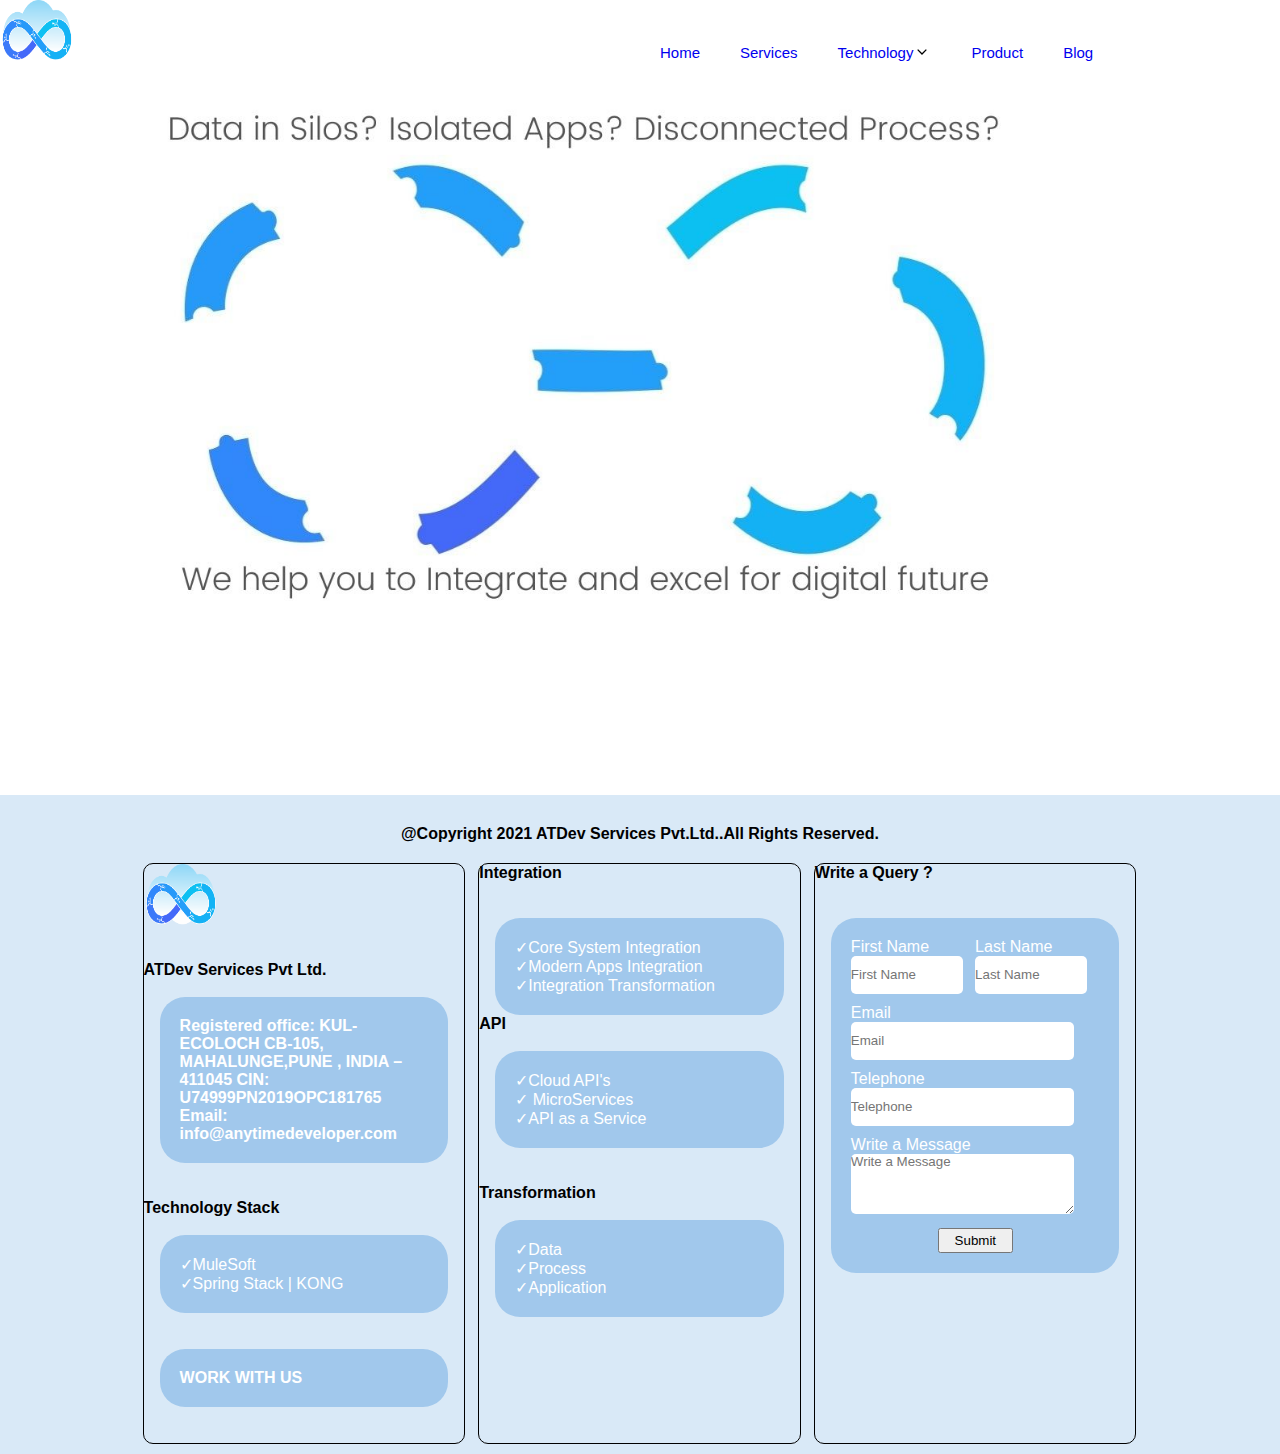
<file: Layout1/index.html>
<!DOCTYPE html>
<html lang="en">

<head>
    <title>Integration|Anytimedeveloper.com</title>
    <meta charset="utf-8">
    <meta name="viewport" content="width=device-width, initial-scale=1">
    <link rel="stylesheet" href="./style.css">
</head>

<body>
    <section class="main">
        <header>
            <div class="applogo"><img src="./logo.png"></div>
            <div class="nav">
                <ul>
                    <li><a href="https://anytimedeveloper.com/Home" class="right">Home</a></li>
                    <li><a href="https://anytimedeveloper.com/services">Services</a></li>
                    <li><a href="#" class="dr">
                            <div>Technology</div> <svg class="ast-arrow-svg" xmlns="http://www.w3.org/2000/svg"
                                xmlns:xlink="http://www.w3.org/1999/xlink" version="1.1" x="0px" y="0px" width="26px"
                                height="16.043px" viewBox="57 35.171 26 16.043"
                                enable-background="new 57 35.171 26 16.043" xml:space="preserve">
                                <path d="M57.5,38.193l12.5,12.5l12.5-12.5l-2.5-2.5l-10,10l-10-10L57.5,38.193z"></path>
                            </svg>
                        </a>
                        <ol class="techd">
                            <li><a href="">Integration</a></li>
                            <li><a href="">Transformation</a></li>
                            <li><a href="">API</a></li>
                        </ol>
                    </li>
                    <li><a href="https://anytimedeveloper.com/product/">Product</a></li>
                    <li><a href="https://anytimedeveloper.com/blog/">Blog</a> </li>
                </ul>
            </div>
        </header>
        <section class="chimg">
            <img alt="img" src="1-1.jpg" id="img">
        </section>
    </section>


    <section class="main_base">
        <div class="copyright">
            <label>@Copyright 2021 ATDev Services Pvt.Ltd..All Rights Reserved.</label>
        </div>
        <div class="container">
            <div class="leftpane pane">
                <div class="applogo_base"><img src="./logo.png"> </div><br>
                <label><b>ATDev Services Pvt Ltd.</b></label></label><br><br>
                <div>
                    <p class="pane_p"><b>Registered office: KUL-ECOLOCH CB-105, MAHALUNGE,PUNE , INDIA – 411045
                            CIN: U74999PN2019OPC181765
                            Email: info@anytimedeveloper.com</b></p>
                </div><br><br>
                <label><b>Technology Stack</b></label><br><br>
                <div>
                    <ul class="pane_p">
                        <li>MuleSoft</li>
                        <li>Spring Stack | KONG</li>
                    </ul>
                </div><br><br>
                <div class="pane_p"> <label><b>WORK WITH US</b></label></div><br><br>
            </div>

            <div class="middlepane pane">
                <div> <label><b>Integration</b></label></div><br><br>
                <div>
                    <ul class="pane_p">
                        <li>Core System Integration</li>
                        <li>Modern Apps Integration</li>
                        <li>Integration Transformation</li>
                        </ol>
                    </ul>
                </div>
                <label><b>API</b></label><br><br>
                <div>
                    <ul class="pane_p">
                        <li>Cloud API's</li>
                        <li> MicroServices</li>
                        <li>API as a Service</li>
                    </ul>
                </div><br><br>
                <label><b>Transformation</b></label><br><br>
                <div>
                    <ul class="pane_p">
                        <li>Data</li>
                        <li>Process</li>
                        <li>Application</li>
                    </ul>
                </div><br><br>
            </div>
            <div class="rightpane pane">
                <div> <label><b>Write a Query ?</b></label></div><br><br>
                <form>
                    <div class="pane_p">
                        <div class="thrrow">
                            <div>
                                <label>First Name</label><br>
                                <input type="text" placeholder="First Name" name="First Name " required>
                            </div>
                            <div>
                                <label>Last Name </label> <br>
                                <input type="text" placeholder="Last Name" name="Last Name" required>
                            </div>
                        </div>
                        <label>Email</label><br>
                        <input type="text" placeholder="Email" name="Email " required><br>
                        <label>Telephone</label><br>
                        <input type="text" placeholder="Telephone" name="Telephone " required><br>
                        <label>Write a Message</label><br>
                        <textarea type="text" placeholder="Write a Message" name="message" required></textarea>
                        <button type="submit">Submit</button>
                    </div>
                </form>
            </div>
        </div>




    </section>

</body>

</html>
</file>
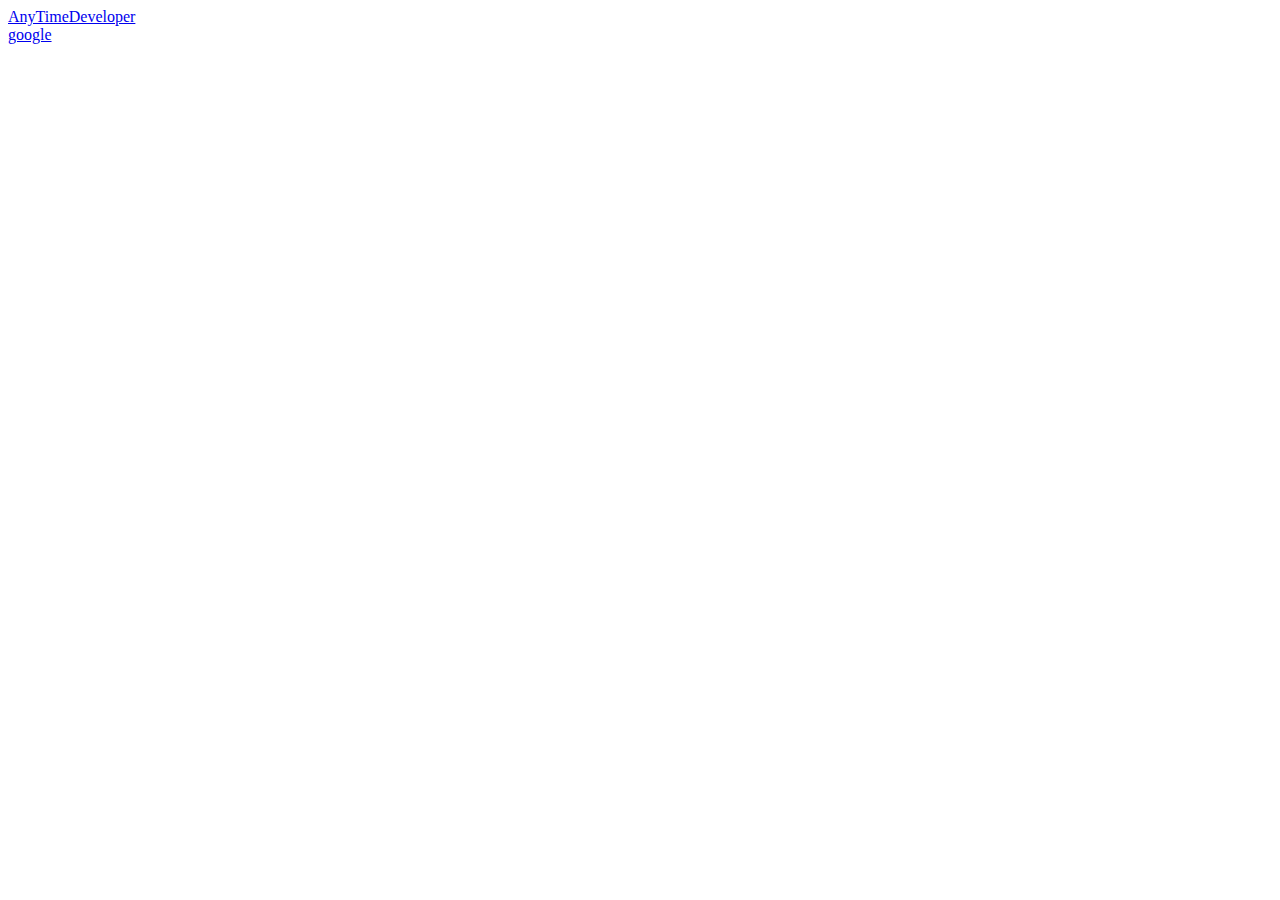
<file: Exercise1.html>
<!DOCTYPE html>
<html>
<head>
	<title></title>
</head>
<body>
<a href="https://integration.anytimedeveloper.com/?" target="_blank">AnyTimeDeveloper</a><br>
<a href="https://google.com">google</a>
</body>
</html>
</file>
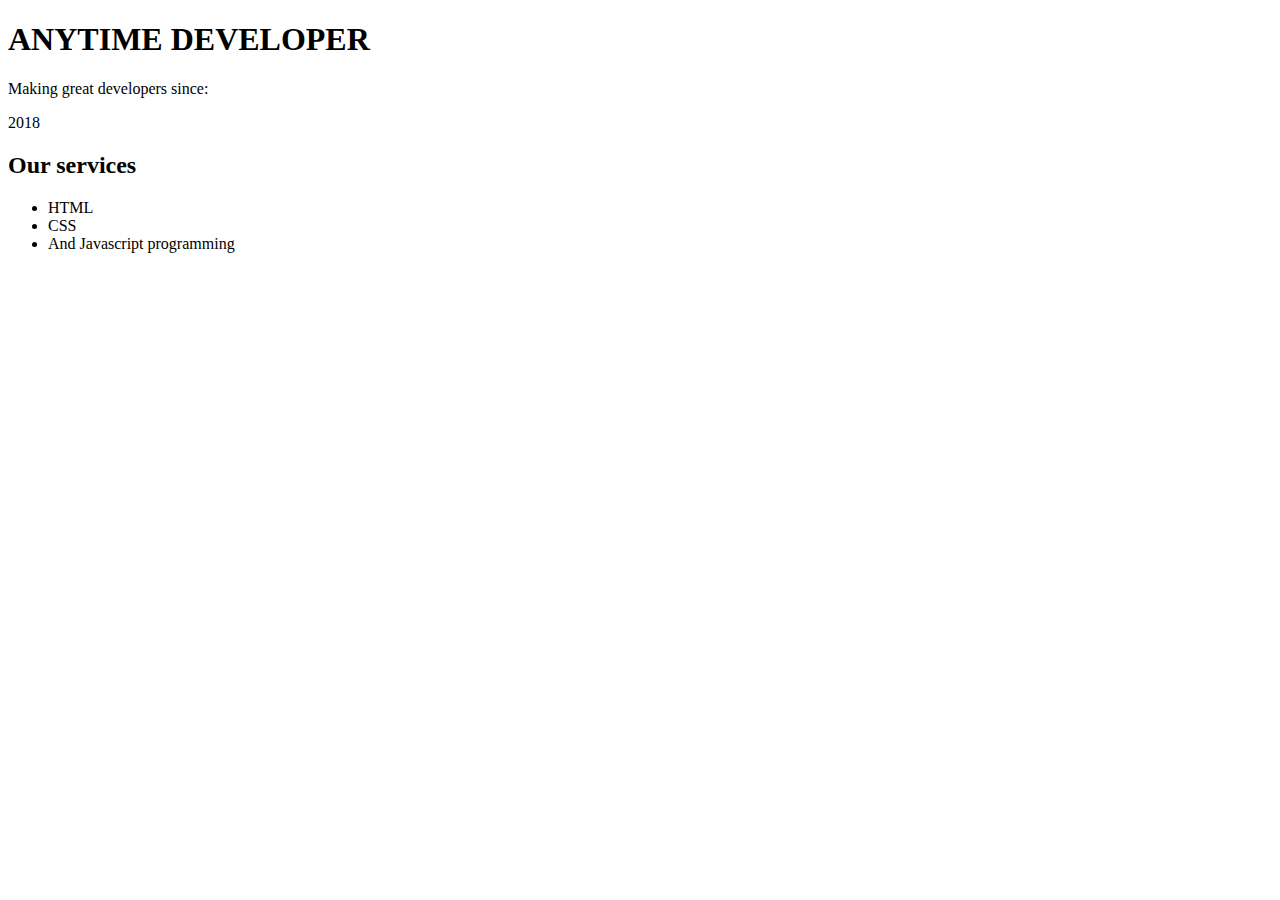
<file: Exercise2.html>
<!DOCTYPE html>
<html>
    <head>
        <body>
    <h1>ANYTIME DEVELOPER</h1>
    <p>Making great developers since: </p>
    <p>2018</p>
    <h2>Our services</h2>
    <ul>
        <li>HTML</li>
        <li>CSS</li>
        <li>And Javascript programming</li>
    </ul>
</body>
</head>
</html>
</file>
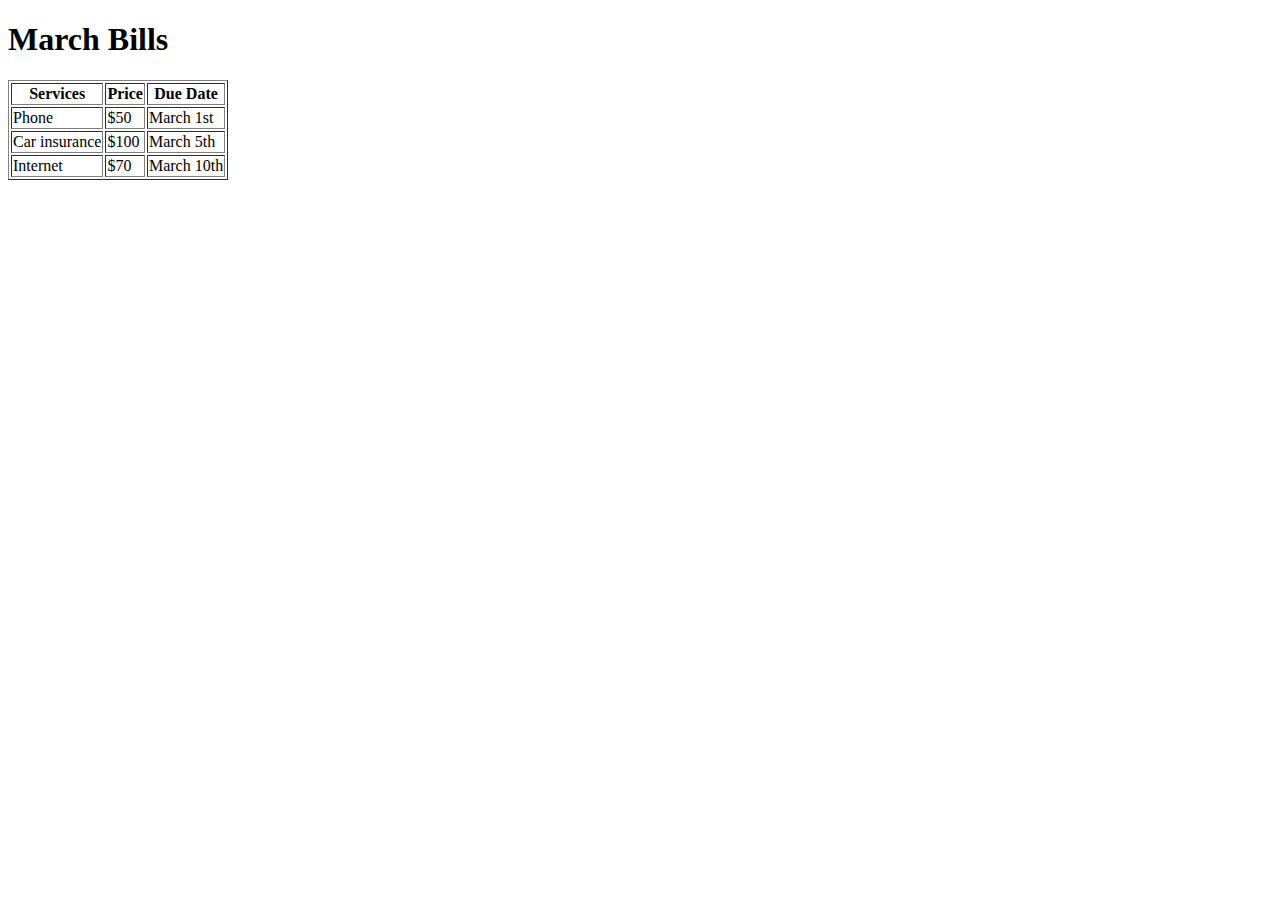
<file: Exercise3.html>
<!DOCTYPE html>
<html>
    <head>
        <body>
            <h1>March Bills</h1>
            <table border="solid">
                <tr>
                  <th>Services</th>
                  <th>Price</th>
                  <th>	Due Date</th>
                </tr>
                <tr>
                  <td>Phone</td>
                  <td>$50</td>
                  <td>March 1st</td>
                </tr>
                <tr>
                  <td>Car insurance</td>
                  <td>$100</td>
                  <td>March 5th</td>
                </tr>
                <tr>
                  <td>Internet</td>
                  <td>$70</td>
                  <td>March 10th</td>
                </tr>
                
              </table>
        </body>
    </head>
</html>
</file>
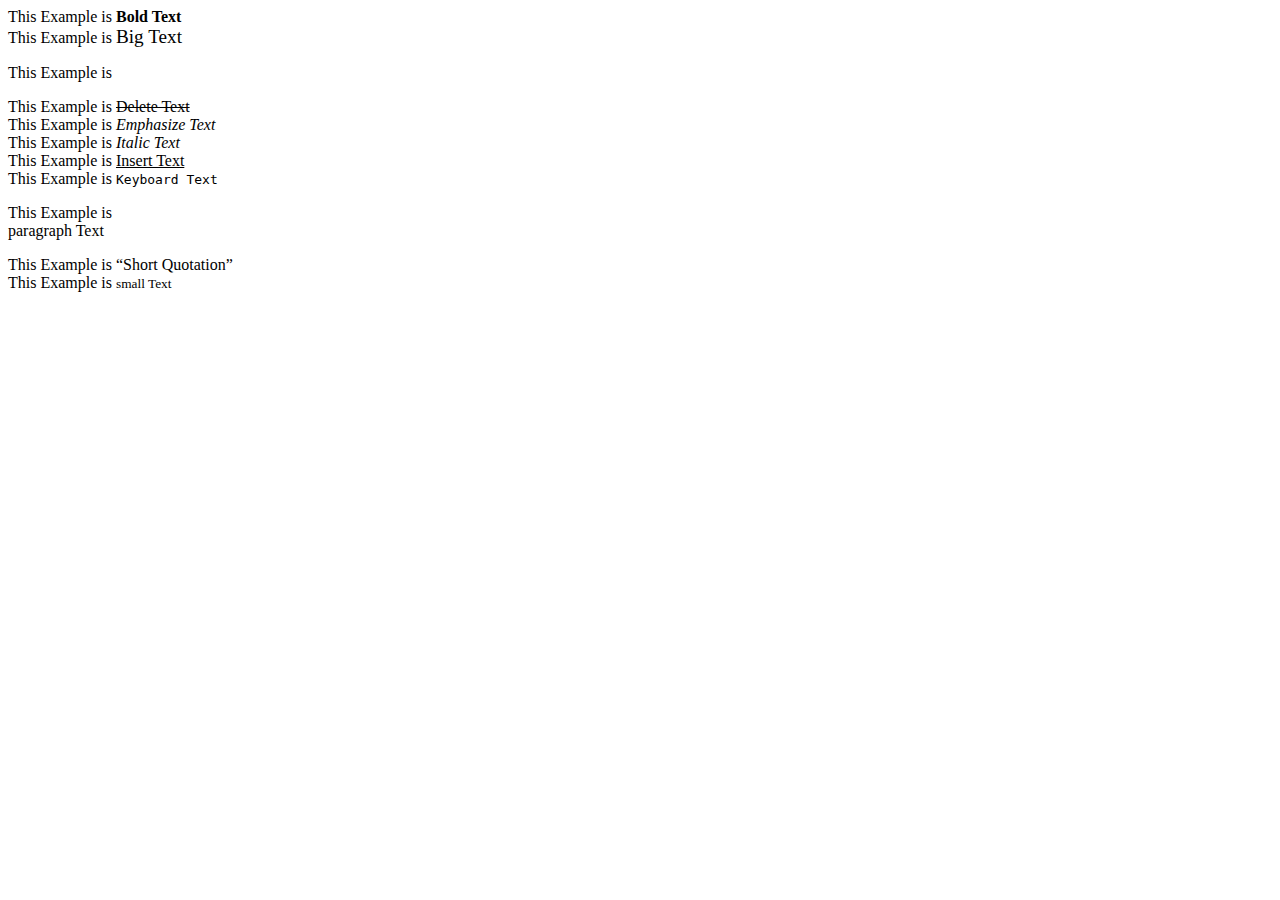
<file: Exercise4.html>
<!DOCTYPE html>
<html>

<head>

<body>
    <label>This Example is <b>Bold Text</b></label><br>

    <label>This Example is <big>Big Text</big></label><br>
    <p>This Example is </p>
    <label>This Example is <del>Delete Text</del></label><br>
    <label>This Example is <EM>Emphasize Text</EM></label><br>
    <label>This Example is <i>Italic Text</i></label><br>
    <label>This Example is <ins>Insert Text</ins></label><br>
    <label>This Example is <kbd>Keyboard Text</kbd></label><br>
    <p>This Example is<br>paragraph Text</p>
    <label>This Example is <q>Short Quotation</q> </label><br>
    <label>This Example is <small>small Text</small></label><br>
</body>
</head>

</html>
</file>
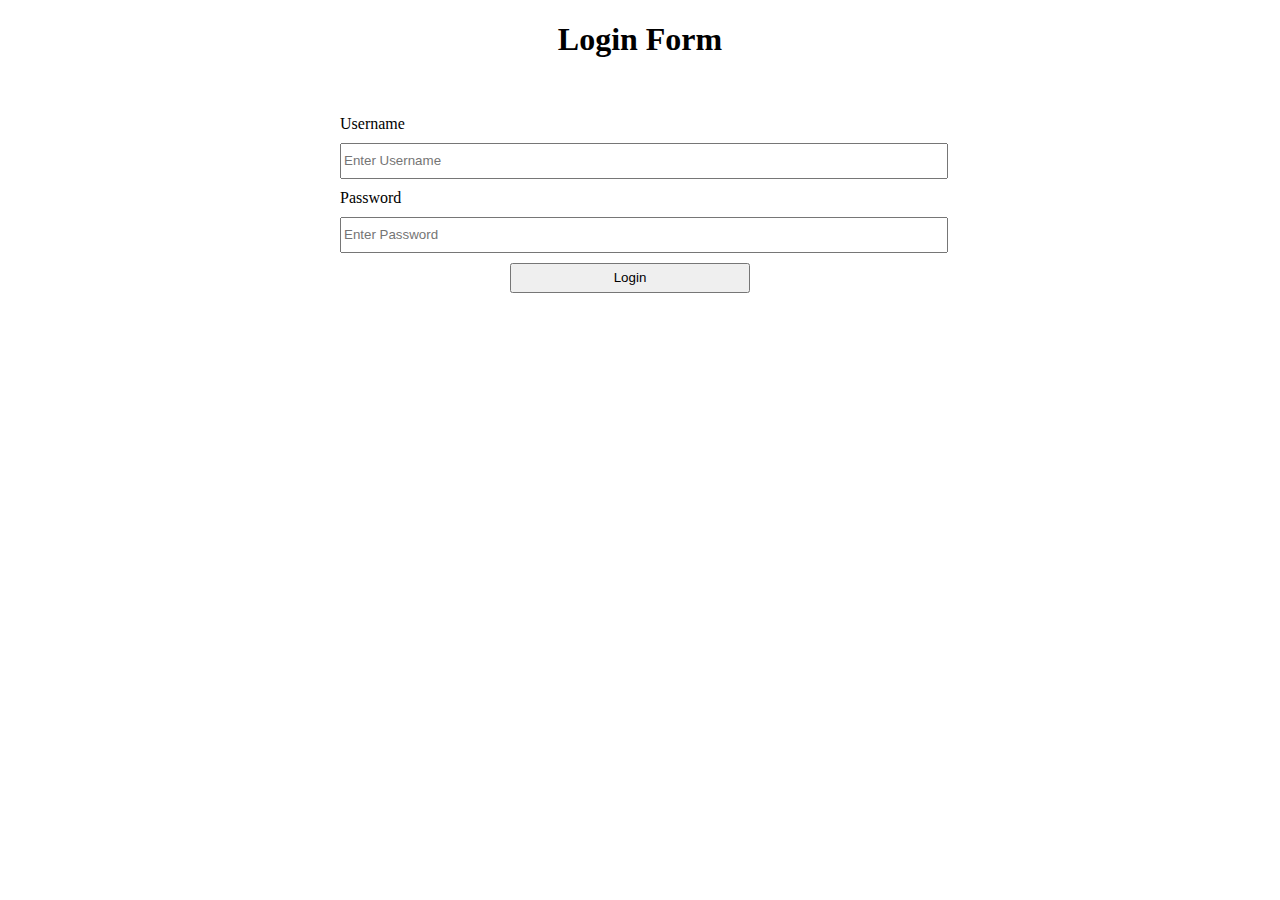
<file: Layout2.html>
<!DOCTYPE html>
<html>

<head>
    <style>
        Body {
            font-family: "Times New Roman", Times, serif;
         }

        .container {

            width: 600px;
            margin: 0 auto;
            padding: 25px;
        }

        .uname {
            margin: 10px 0 10px 0;
            display: flex;
        }

        .txt {
            width: 100%;
            height: 30px;
        }

        .btn {
            padding: 5px;
            margin: 10px 170px;
            width: 40%;
            height: 30px;



        }
    </style>

<body>
    <center>
        <h1> Login Form </h1>
    </center>
    <form>
        <div class="container">
            <label class="uname">Username </label>
            <input class="txt" type="text" placeholder="Enter Username" name="username" required>
            <label class="uname">Password </label>
            <input class="txt" type="password" placeholder="Enter Password" name="password" required>
            <button class="btn" type="submit">Login</button>

        </div>
    </form>
</body>
</head>

</html>
</file>
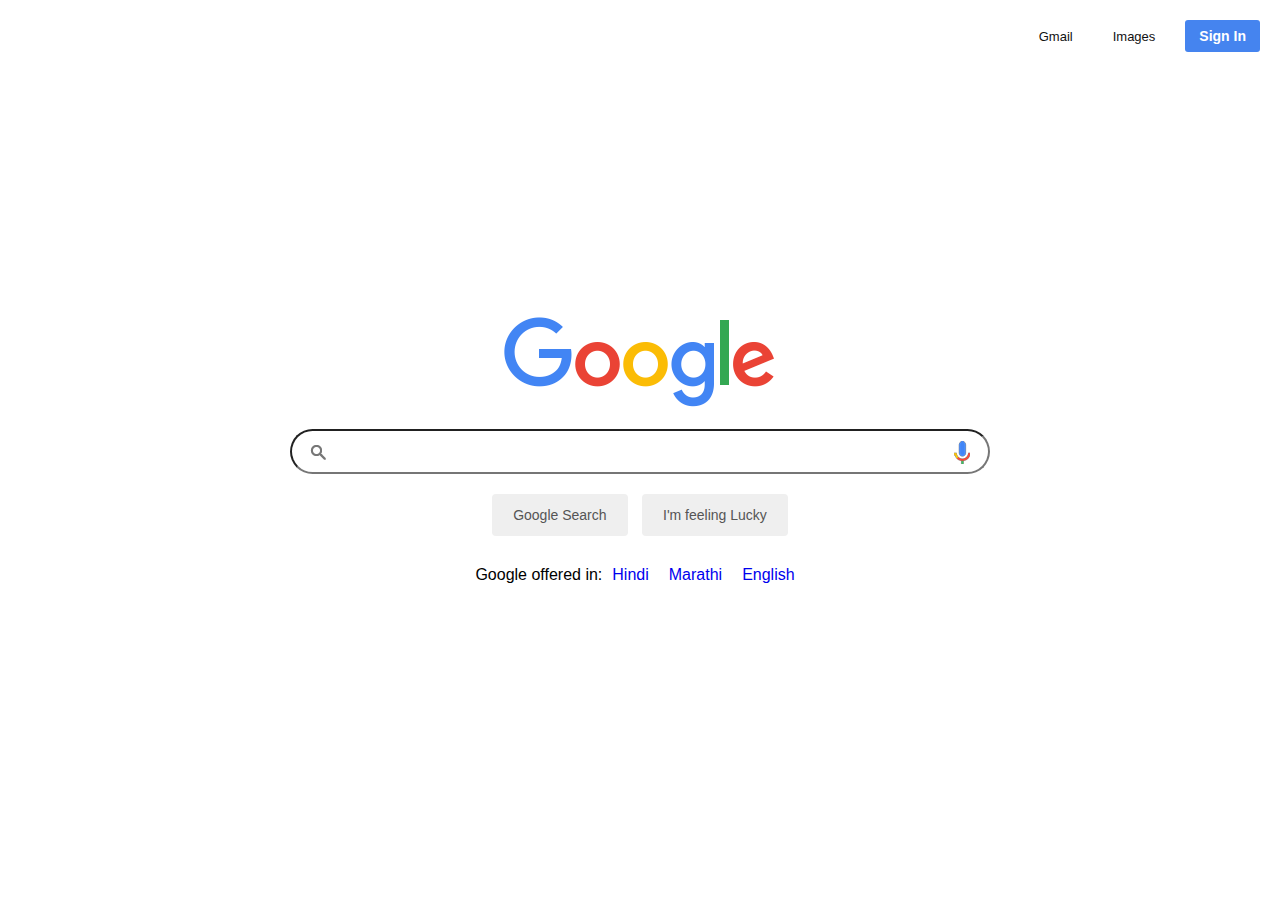
<file: Layout3.html>
<!DOCTYPE html>
<html lang="en">

<head>
    <title>Google</title>

    <style>
        * {
            margin: 0;
            padding: 0;
            box-sizing: border-box;
            font-family: 'arial', sans-serif;
        }

        section {
            position: relative;
            width: 100%;
            display: flex;
            justify-content: center;
            align-items: center;
            min-height: 100vh;
        }

        section header {
            position: absolute;
            top: 0;
            width: 100%;
            display: flex;
            justify-content: flex-end;
            padding: 20px;
        }

        section header ul {
            display: flex;
            justify-content: center;
            align-items: center;
        }

        section header ul li {
            list-style: none;
            margin-left: 20px;
        }

        section header ul li a {
            color: #111;
            text-decoration: none;
            font-size: 13px;
        }

        section header ul li button {
            background: #4584ef;
            border: none;
            outline: none;
            padding: 8px 14px;
            color: #fff;
            font-size: 14px;
            font-weight: 700;
            border-radius: 3px;
            cursor: pointer;
        }

        section .main {
            width: 588px;
            display: flex;
            flex-direction: column;
            align-items: center;
            justify-content: center;
        }

        section .main .searchBox {
            position: relative;
            width: 700px;
            ;
            margin: 20px 0 0 0;

        }

        section .main .searchBox .search {
            width: 100%;
            padding: 13px 45px;
            border-radius: 30px;
            margin: 0 auto;
        }

        section .main .searchBox .icons {
            position: absolute;
            top: 0;
            width: 100%;
            display: flex;
            padding: 12px 20px;
            justify-content: space-between;
            align-items: center;
            pointer-events: none;
        }

        section .main .buttons {
            margin-top: 20px;
        }

        section .main .buttons button {
            margin: 0 5px;
            padding: 12px 20px;
            color: #555;
            font-size: 14px;
            border-radius: 4px;
            border: 1px solid transparent;
            outline: none;
        }

        section .main .buttons button:hover {
            border: 1px solid #ccc;
        }

        section .main .languages {
            list-style: none;
            display: flex;
            margin-top: 30px;
        }

        .language>li {
            margin: 0 10px;
            font-size: 13px;
        }

        li a {
            text-decoration: none;
            margin: 2px 10px;
        }

        li a:hover {
            text-decoration: underline;
        }

        section .footer {
            position: absolute;
            bottom: 0;
            Left: 0;
            width: 100%;
            background: #f2f2f2;
        }

        section .footer .row {
            padding: 15px 25px;
            border-top: 2px solid rgba(0, 0, 0, 0.05);
        }

        section .footer .row {
            display: flex;
            justify-content: space-between;
        }

        .row2>ul {
            list-style: none;
            display: flex;
        }
    </style>
</head>

<body>
    <section>
        <header>
            <ul>
                <li><a href="#">Gmail</a></i>
                <li><a href="#">Images</a></li>

                <li><button>Sign In</button></li>
            </ul>
        </header>
        <div class="main">
            <img src="google.png">
            <div class="searchBox">
                <input type="text" class="search">
                <div class="icons">
                    <div><img src="search.png"></div>
                    <div><img src="mic.png"></div>
                </div>
            </div>
            <div class="buttons">
                <button>Google Search</button>
                <button>I'm feeling Lucky</button>
            </div>
            <ul class="languages">
                <li>Google offered in:</li>
                <li><a href="#">Hindi</a></li>
                <li><a href="#">Marathi</a></li>
                <li><a href="#">English</a></li>
            </ul>
        </div>

    </section>
</body>

</html>
</file>
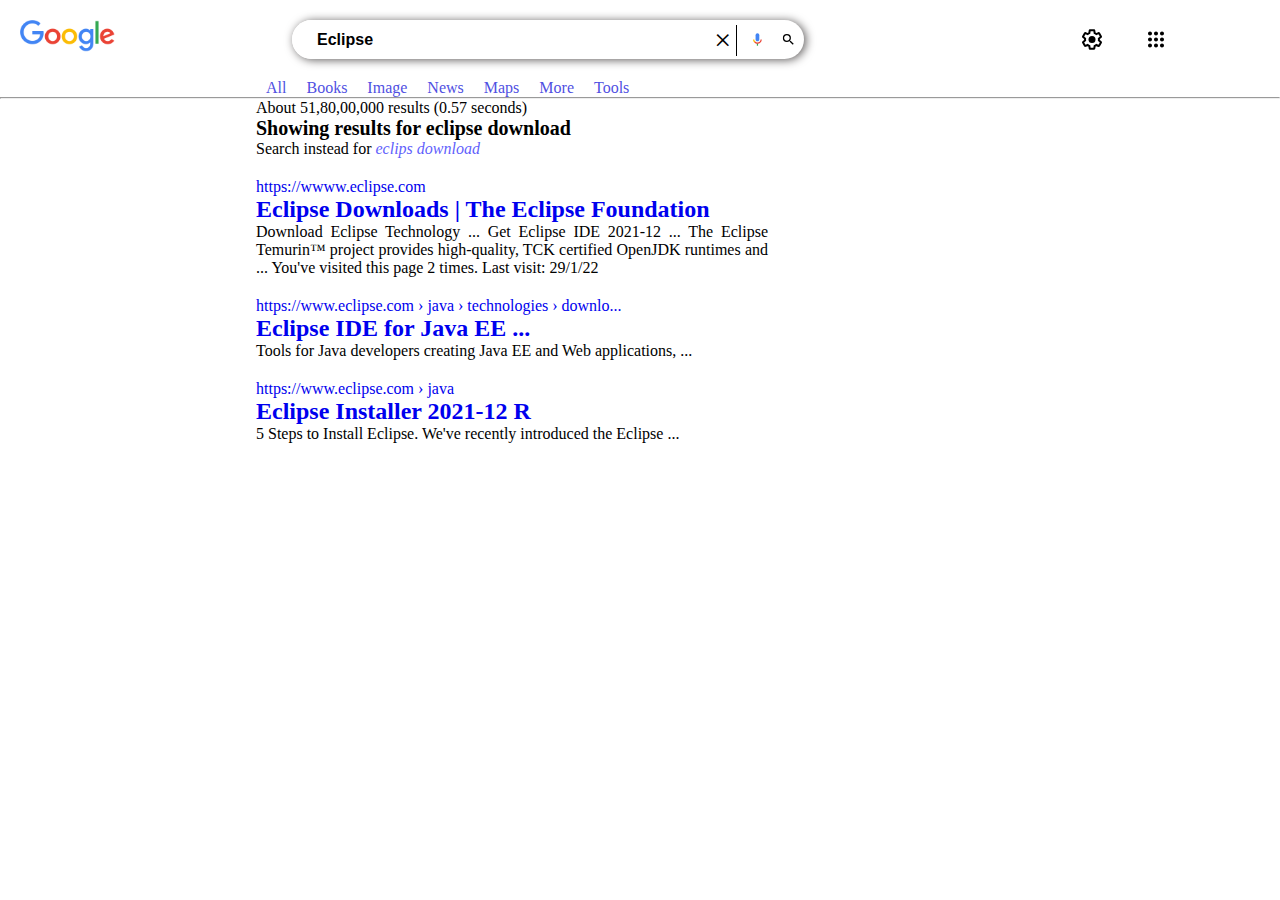
<file: Layout4.html>
<!DOCTYPE html>
<html lang="en">

<head>
    
    <title>Google</title>
    <style>
        *{
    margin: 0;
    padding: 0;
}

header{
    height: fit-content ;
    margin: 20px 20px;
    display: flex;
    width: 100%;
    
}

.gico img{
    width: 35%;
}

.searchbox{
    width: 40%;
    display: flex;
    box-shadow:  2px 1px 10px rgb(94, 91, 91);
    border-radius: 20px;
}
.searchbox input{
    width: 75%;
    border: none;
    border-radius: 20px;
    padding: 0px 25px;    
    height: 39px !important;
    line-height: 39px;
    font-size: 16px;
    font-weight: bold;
    outline: none;
}

.times{
    font-size: 30px;
    line-height: 130%;
}

.vline{
    width: 1px;
    background-color: black;
    height: 80%;
    margin: 5px 5px;
}

.searchbox svg{
    float: left;
    width: 3%;
    margin: 0 8px;
}

.bln{
    width:20%;
}

.rsd{
    width: 10%;
    display: flex; 

}

.rsd svg{
    width: 22%;
    margin: 0 20px;
}

.menu{
    margin: 0 0 0 20%;
}

.menu ul{
    display: flex;
    list-style-type: none;
    color: #5f6368;
}

.menu ul li{
    margin: 0 10px;
}

.menu ul li a{
    text-decoration: none;
    color: rgb(80, 80, 226);
}

.result{
    margin: 20px  0 0 20%;
    width: 40%;
}

.rs{
    margin: 20px 0;
}

.rs a{
    text-decoration: none;
    
}

.rs p{
    text-align: justify;
}


    </style>
</head>

<body>
    <header>
        <div class="gico"><img src="./google.png" alt="img"></div>
        <div class="searchbox">
            <input type="text" value="Eclipse" name="q" id="q">
            <div class="times">&times;</div>
            <div class="vline"></div>
            <svg class="goxjub" focusable="false" viewBox="0 0 24 24" xmlns="http://www.w3.org/2000/svg">
                <path fill="#4285f4"
                    d="m12 15c1.66 0 3-1.31 3-2.97v-7.02c0-1.66-1.34-3.01-3-3.01s-3 1.34-3 3.01v7.02c0 1.66 1.34 2.97 3 2.97z">
                </path>
                <path fill="#34a853" d="m11 18.08h2v3.92h-2z"></path>
                <path fill="#fbbc04"
                    d="m7.05 16.87c-1.27-1.33-2.05-2.83-2.05-4.87h2c0 1.45 0.56 2.42 1.47 3.38v0.32l-1.15 1.18z"></path>
                <path fill="#ea4335"
                    d="m12 16.93a4.97 5.25 0 0 1 -3.54 -1.55l-1.41 1.49c1.26 1.34 3.02 2.13 4.95 2.13 3.87 0 6.99-2.92 6.99-7h-1.99c0 2.92-2.24 4.93-5 4.93z">
                </path>
            </svg>
            <svg focusable="false" xmlns="http://www.w3.org/2000/svg" viewBox="0 0 24 24">
                <path
                    d="M15.5 14h-.79l-.28-.27A6.471 6.471 0 0 0 16 9.5 6.5 6.5 0 1 0 9.5 16c1.61 0 3.09-.59 4.23-1.57l.27.28v.79l5 4.99L20.49 19l-4.99-5zm-6 0C7.01 14 5 11.99 5 9.5S7.01 5 9.5 5 14 7.01 14 9.5 11.99 14 9.5 14z">
                </path>
            </svg>
        </div>

        <div class="bln"></div>
        <div class="rsd">
            <svg focusable="false" xmlns="http://www.w3.org/2000/svg" viewBox="0 0 24 24">
                <path
                    d="M13.85 22.25h-3.7c-.74 0-1.36-.54-1.45-1.27l-.27-1.89c-.27-.14-.53-.29-.79-.46l-1.8.72c-.7.26-1.47-.03-1.81-.65L2.2 15.53c-.35-.66-.2-1.44.36-1.88l1.53-1.19c-.01-.15-.02-.3-.02-.46 0-.15.01-.31.02-.46l-1.52-1.19c-.59-.45-.74-1.26-.37-1.88l1.85-3.19c.34-.62 1.11-.9 1.79-.63l1.81.73c.26-.17.52-.32.78-.46l.27-1.91c.09-.7.71-1.25 1.44-1.25h3.7c.74 0 1.36.54 1.45 1.27l.27 1.89c.27.14.53.29.79.46l1.8-.72c.71-.26 1.48.03 1.82.65l1.84 3.18c.36.66.2 1.44-.36 1.88l-1.52 1.19c.01.15.02.3.02.46s-.01.31-.02.46l1.52 1.19c.56.45.72 1.23.37 1.86l-1.86 3.22c-.34.62-1.11.9-1.8.63l-1.8-.72c-.26.17-.52.32-.78.46l-.27 1.91c-.1.68-.72 1.22-1.46 1.22zm-3.23-2h2.76l.37-2.55.53-.22c.44-.18.88-.44 1.34-.78l.45-.34 2.38.96 1.38-2.4-2.03-1.58.07-.56c.03-.26.06-.51.06-.78s-.03-.53-.06-.78l-.07-.56 2.03-1.58-1.39-2.4-2.39.96-.45-.35c-.42-.32-.87-.58-1.33-.77l-.52-.22-.37-2.55h-2.76l-.37 2.55-.53.21c-.44.19-.88.44-1.34.79l-.45.33-2.38-.95-1.39 2.39 2.03 1.58-.07.56a7 7 0 0 0-.06.79c0 .26.02.53.06.78l.07.56-2.03 1.58 1.38 2.4 2.39-.96.45.35c.43.33.86.58 1.33.77l.53.22.38 2.55z">
                </path>
                <circle cx="12" cy="12" r="3.5"></circle>
            </svg>
            <svg class="gb_Se" focusable="false" viewBox="0 0 24 24">
                <path
                    d="M6,8c1.1,0 2,-0.9 2,-2s-0.9,-2 -2,-2 -2,0.9 -2,2 0.9,2 2,2zM12,20c1.1,0 2,-0.9 2,-2s-0.9,-2 -2,-2 -2,0.9 -2,2 0.9,2 2,2zM6,20c1.1,0 2,-0.9 2,-2s-0.9,-2 -2,-2 -2,0.9 -2,2 0.9,2 2,2zM6,14c1.1,0 2,-0.9 2,-2s-0.9,-2 -2,-2 -2,0.9 -2,2 0.9,2 2,2zM12,14c1.1,0 2,-0.9 2,-2s-0.9,-2 -2,-2 -2,0.9 -2,2 0.9,2 2,2zM16,6c0,1.1 0.9,2 2,2s2,-0.9 2,-2 -0.9,-2 -2,-2 -2,0.9 -2,2zM12,8c1.1,0 2,-0.9 2,-2s-0.9,-2 -2,-2 -2,0.9 -2,2 0.9,2 2,2zM18,14c1.1,0 2,-0.9 2,-2s-0.9,-2 -2,-2 -2,0.9 -2,2 0.9,2 2,2zM18,20c1.1,0 2,-0.9 2,-2s-0.9,-2 -2,-2 -2,0.9 -2,2 0.9,2 2,2z">
                </path>
            </svg>
        </div>
    </header>

    <div class="menu">
        <ul>
            <li><a href="#">All</a></li>
            <li><a href="">Books</a></li>
            <li><a href="">Image</a></li>
            <li><a href="">News</a></li>
            <li><a href="">Maps</a></li>
            <li><a href="">More</a></li>
            <li><a href="">Tools</a></li>
        </ul>
    </div>
    <div class="line">
        <hr>
    </div>
    <div class="menu">About 51,80,00,000 results (0.57 seconds) </div>
    <div class="menu" style="font-size: 20px;"><b>Showing results for eclipse download </b></div>
    <div class="menu">Search instead for <i style="color: rgb(95, 95, 252);">eclips download </i></div>
    
    <section class="result">
        <div class="rs">
            <a href="https://wwww.eclipse.com">https://wwww.eclipse.com <h2>Eclipse Downloads | The Eclipse Foundation</h2></a>
            <p>Download Eclipse Technology ... Get Eclipse IDE 2021‑12 ... The Eclipse Temurin™ project provides high-quality, TCK certified OpenJDK runtimes and ...
                You've visited this page 2 times. Last visit: 29/1/22</p>
        </div>

        <div class="rs">
            <a href="https://www.eclipse.com/java/technologies/downloads/">https://www.eclipse.com › java › technologies › downlo... <h2>Eclipse IDE for Java EE ...</h2></a>
            <p>Tools for Java developers creating Java EE and Web applications, ...
            </p>
        </div>

        <div class="rs">
            <a href="https://www.eclipse.com/java/">https://www.eclipse.com › java <h2>Eclipse Installer 2021-12 R</h2></a>
            <p>5 Steps to Install Eclipse. We've recently introduced the Eclipse ...
            </p>
        </div>
    </section>
</body>

</html>
</file>
<file: Layout1/style.css>
*{
    margin:0;
    padding:0;
    box-sizing:border-box;
    font-family:'arial',sans-serif;
}


.main{
    width: 1300px;
    margin: 0 auto;
}
    header {
        position: fixed;
        top: 0;
        width: 100%;
        height: 75px;
        display: flex;
        background-color: white;
    }

.applogo{
    width:20%;
    background-color: white;
}

.applogo>img{
    width: 75px;
    height: 75px;
}

.nav{
    float: right;
    position:relative;
    width:fit-content;
    display:flex;
    margin:30px 0 0 30%;   
    }
    
    .nav ul{
    display: flex;    
    align-items:center;
    }

    .nav ul li{
    list-style:none;
    margin:0 20px;
    color: aqua;
    }
    .nav ul li a{
    text-decoration: none;
    font-size: 15px;
    }
   
    .nav ul li svg{
        width: 10px;
        margin: 0 4px;
    }
    

.techd{
    display: none;
    text-align: left;
    z-index: 10;
    flex-direction: column;

    z-index: 10;
    position: relative;
    top:30px; 
}

.techd li{
    margin: 4px 0;
}

.dr{
    display: flex;    
}


.dr:hover{

}


    .chimg{ 
        width: 100%;       
        margin: 0;
    }

    .chimg img{
        width: 90%;
    }

    @keyframes changeimg {
        0%{content:url("1-1.jpg")}
        33%{content:url("2-1.jpg")}
        65%{content:url("3-1.jpg")}
    }

    .chimg>img{
        animation: changeimg 5s infinite;
        
    }



    .main_base{
        background-color: #d9e9f7;
        padding:10px;
        width: 100%;        
    }

    .copyright{
        width: 100%;
       text-align: center;
       font-weight: bold;
       margin: 20px 0;
    }
    
    .container{
        width: 80%;
        display: flex;
        margin: 0 auto;
      }
    

      .pane{
          border: 1px solid black;
          border-radius: 10px;
          width:32%;
          margin: 0 0.65%;
      }
      
    .leftpane{
        float: left;                    
        border-collapse: collapse;
    }

    .applogo_base{
        width:20%;
    }
    .applogo_base>img{
        width: 75px;
        height: 75px;
    }

    .pane_p{
        color:white;
        border-radius: 25px;
        background: #a1c8ec;
        padding: 20px;
        height: fit-content;
        width: 90%;
        margin: 0 auto;
        list-style:none;
    }

    .pane_ul{
        border-radius: 35px;
        background: #a1c8ec;
        list-style: none;
        height: 50%;
        width: 50%;
        padding: 20px;
    }

    .pane_p li:before {
        content: '✓';
      }


      .thrrow{
          display: flex;
      }

      input{
          width: 90%;
          height: 38px;
          border: none;
          border-radius: 5px;
          margin: 0 0 10px 0;
      }

      textarea{
          width: 90%;
          height: 60px;
          max-width: 0 auto;
          border: none;
          border-radius: 5px;
          margin: 0 0 10px 0;
      }

      button{
          width: 75px;
          height: 25px;
          margin: 0 0 0 35%;
      }
</file>
